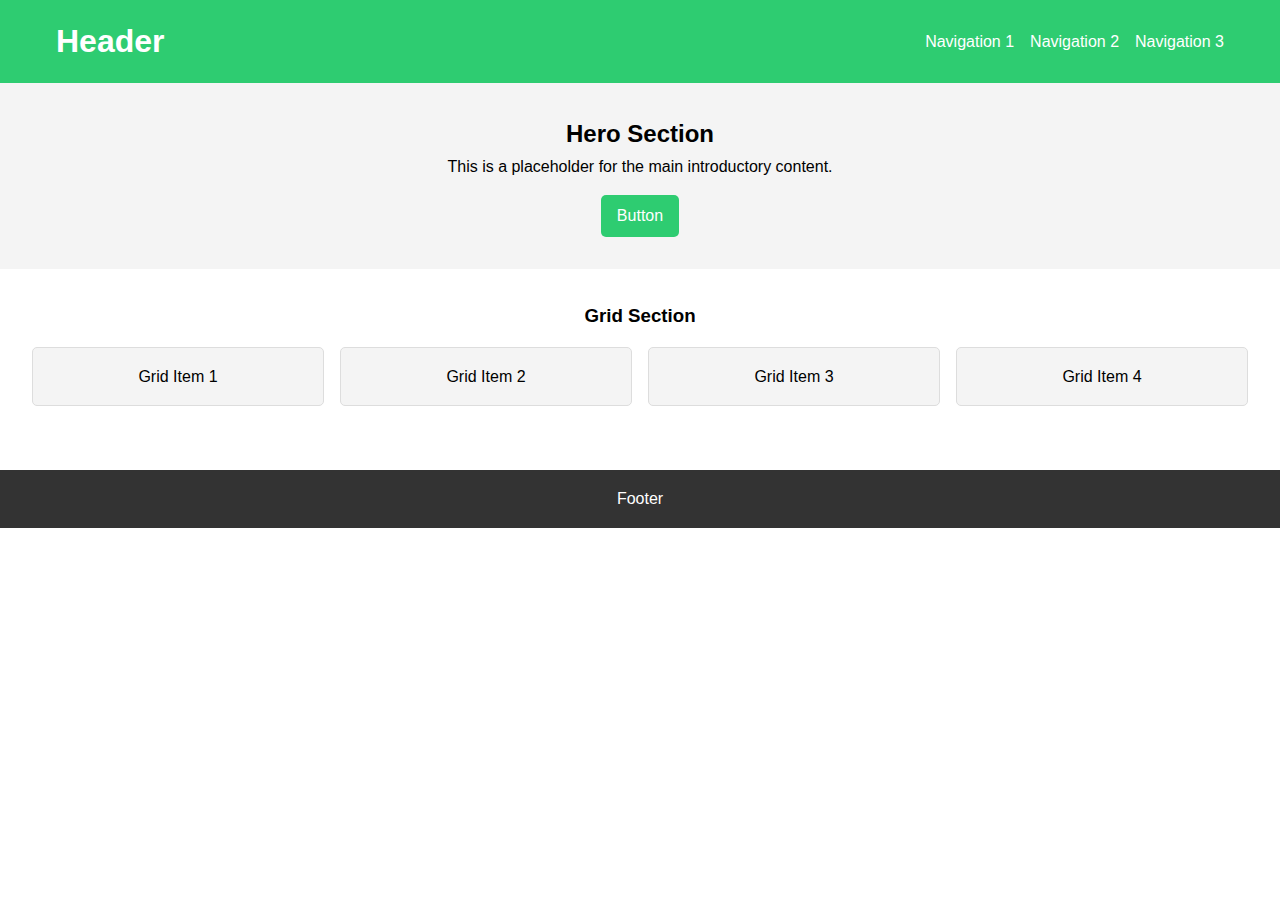
<file: skiss/html/skiss.html>
<!DOCTYPE html>
<html lang="en">

<head>
    <meta charset="UTF-8">
    <meta name="viewport" content="width=device-width, initial-scale=1.0">
    <title>Placeholder Layout</title>
    <link rel="stylesheet" href="../css/skiss.css">
</head>

<body>
    <header class="header">
        <div class="container">
            <h1>Header</h1>
            <nav>
                <ul class="nav-list">
                    <li><a href="#">Navigation 1</a></li>
                    <li><a href="#">Navigation 2</a></li>
                    <li><a href="#">Navigation 3</a></li>
                </ul>
            </nav>
        </div>
    </header>
    <main class="hero">
        <h2>Hero Section</h2>
        <p>This is a placeholder for the main introductory content.</p>
        <a href="#" class="btn">Button</a>
    </main>
    <section class="job-list">
        <h3>Grid Section</h3>
        <div class="grid">
            <div class="job-card">Grid Item 1</div>
            <div class="job-card">Grid Item 2</div>
            <div class="job-card">Grid Item 3</div>
            <div class="job-card">Grid Item 4</div>
        </div>
    </section>
    <footer class="footer">
        <p>Footer</p>
    </footer>
</body>

</html>
</file>
<file: skiss/css/skiss.css>
/* Reset */
* {
    margin: 0;
    padding: 0;
    box-sizing: border-box;
}

body {
    font-family: Arial, sans-serif;
    line-height: 1.6;
}

/* Header */
.header {
    background-color: #2ecc71;
    color: white;
    padding: 1rem 0;
}

.container {
    display: flex;
    justify-content: space-between;
    align-items: center;
    max-width: 1200px;
    margin: 0 auto;
    padding: 0 1rem;
}

.nav-list {
    list-style: none;
    display: flex;
    gap: 1rem;
}

.nav-list a {
    text-decoration: none;
    color: white;
}

/* Hero Section */
.hero {
    background-color: #f4f4f4;
    text-align: center;
    padding: 2rem;
}

.hero .btn {
    display: inline-block;
    margin-top: 1rem;
    padding: 0.5rem 1rem;
    background-color: #2ecc71;
    color: white;
    text-decoration: none;
    border-radius: 5px;
}

/* Grid Section */
.job-list {
    padding: 2rem;
    background-color: white;
}

.job-list h3 {
    text-align: center;
    margin-bottom: 1rem;
}

.grid {
    display: grid;
    grid-template-columns: repeat(auto-fit, minmax(200px, 1fr));
    gap: 1rem;
}

.job-card {
    background-color: #f4f4f4;
    padding: 1rem;
    text-align: center;
    border: 1px solid #ddd;
    border-radius: 5px;
}

/* Footer */
.footer {
    background-color: #333;
    color: white;
    text-align: center;
    padding: 1rem 0;
    margin-top: 2rem;
}
</file>
